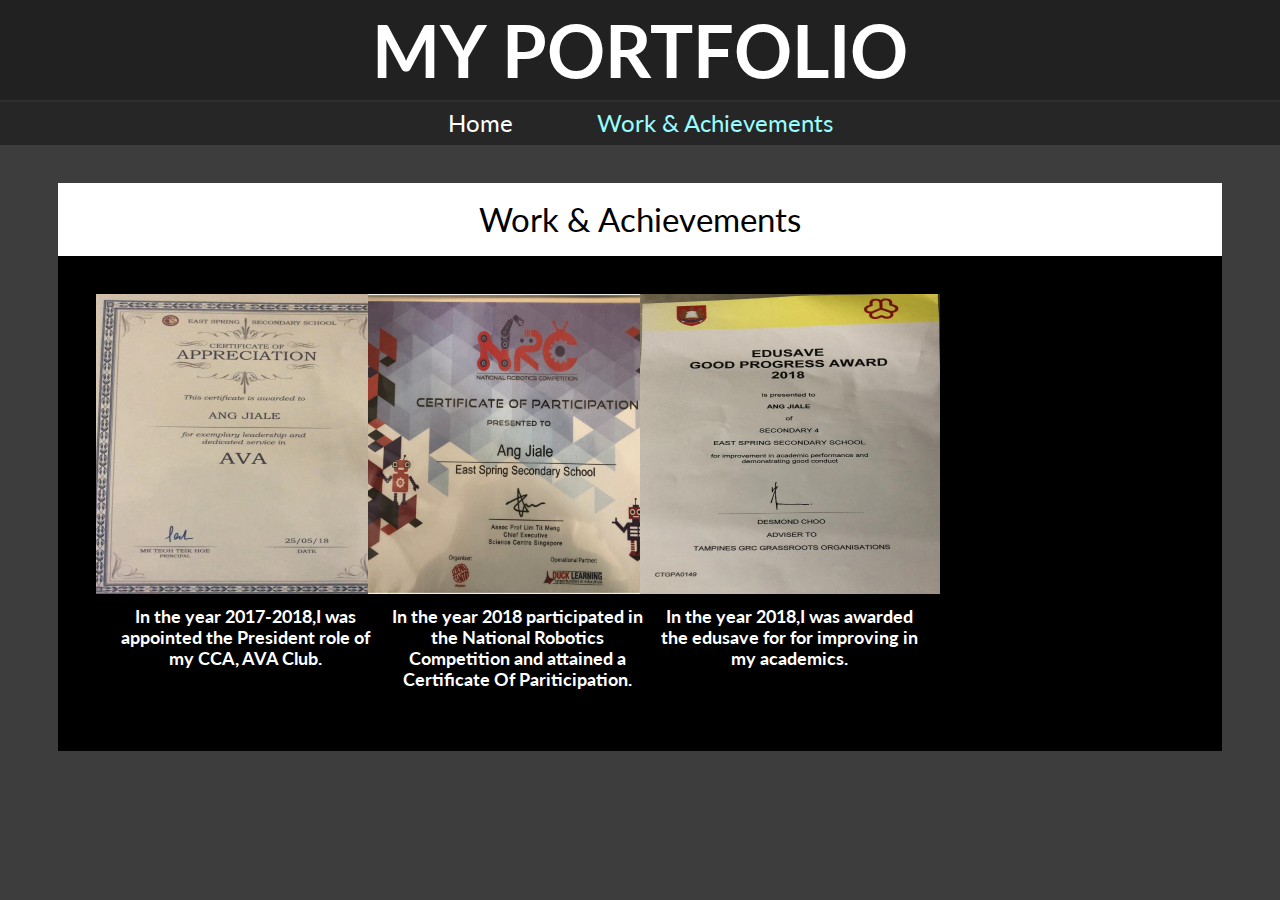
<file: Workachievement.html>
<html>
    <head>
        <title>Work and Achievements</title>
        <link rel="stylesheet" type="text/css" href="css/global.css">
    </head>
    <body class="backgroundcolor">
            <!-- Navbar -->
            <nav id="navbar clearfix">
                <div class="header">
                    <h1 class="vertical-align">My PortFolio</h1>
                    
                    <!--
                    
                   -->
                </div>
                
            </nav>
            <!-- Navbar Block -->
            <div class="navbar-block"></div>
            <div class="navigation">
                <ul>
                    <li class="btn"><a href="index.html">Home</a></li>
                    <li class="btn active"><a href="Workachievement.html">Work & Achievements</a></li>
                </ul>
            </div>
            <div class="container">
                <div class="wna">
                    <p class="wna-text">Work & Achievements</p>
                </div>
                <div class="wna-box">
                    <div class="row">
                         <div class="col-4 gallery-box">
                                    <div class="gallery">
                                          <img src="avapresident2.png">
                                            <div class="desc">In the year 2017-2018,I was 
                                            appointed the President role of my CCA, AVA Club. 
										</div>
                                    </div>
                                </div>
                         <div class="col-4 gallery-box">
                                  <div class="gallery">
                                      <img src="nrc2.png">
									  <div class="desc">In the year 2018 participated in the National Robotics Competition and attained a Certificate Of Pariticipation. </div>   
                                 </div>
                            </div>
						<div class="col-4 gallery-box">
                                    <div class="gallery">
                                          <img src="edusave2.png">
                                            <div class="desc">In the year 2018,I was 
                                            awarded the edusave for for improving in my academics. 
										</div>
                                    </div>
                        </div>
                                    </div>
                                        </div>
    </body>
   
</html>
</file>
<file: css/global.css>
/* Google Font CDN */
@import url('https://fonts.googleapis.com/css?family=Lato:300,400,700&display=swap');

/* http://meyerweb.com/eric/tools/css/reset/ 
   v2.0 | 20110126
   License: none (public domain)
*/



html, body, div, span, applet, object, iframe,
h1, h2, h3, h4, h5, h6, p, blockquote, pre,
a, abbr, acronym, address, big, cite, code,
del, dfn, em, img, ins, kbd, q, s, samp,
small, strike, strong, sub, sup, tt, var,
b, u, i, center,
dl, dt, dd, ol, ul, li,
fieldset, form, label, legend,
table, caption, tbody, tfoot, thead, tr, th, td,
article, aside, canvas, details, embed, 
figure, figcaption, footer, header, hgroup, 
menu, nav, output, ruby, section, summary,
time, mark, audio, video {
	margin: 0;
	padding: 0;
	border: 0;
	font-size: 100%;
	font: inherit;
	vertical-align: baseline;
}
/* HTML5 display-role reset for older browsers */
article, aside, details, figcaption, figure, 
footer, header, hgroup, menu, nav, section {
	display: block;
}
body {
	line-height: 1;
}
ol, ul {
	list-style: none;
}
blockquote, q {
	quotes: none;
}
blockquote:before, blockquote:after,
q:before, q:after {
	content: '';
	content: none;
}
table {
	border-collapse: collapse;
	border-spacing: 0;
}

*, *::before, *::after {
    box-sizing: border-box;
}

/* Global */

html, body {
    width: 100%;
    height: 100%;
    font-family: "Lato", Arial, Helvetica, sans-serif;
    font-size: 14px;
    line-height: 1.5em;
}

img {
    height: auto;
    max-width: 100%;
    vertical-align: bottom;
}

.clearfix, .clearfix::after {
    content: "";
    display: table;
    clear: both;
}

/* Navbar */

#navbar, .navbar-block {   
    height: 100px;
    
}

#navbar {
    width: 20%;
    position: fixed;
}

.logo, .header {
    position: relative;
    float: left;
}

.logo {
    width: 100px;
    position:fixed;
    z-index: 1;
}

.header {
    background-color: #212121;
    width: calc(100% - 0px);
    padding: 0 20px;
    text-align: center;
    font-weight:bold;
    text-transform:uppercase;
    
    
    
}
/*
.navigation > ul {
    width: 100%;
    position: absolute;
    top: 50%;
    -webkit-transform: translateY(-50%);
    -moz-transform: translateY(-50%);
    -o-transform: translateY(-50%);
    transform: translateY(-50%);
}
*/
.navigation{
    background-color: #262626;
    border-top: 2px solid #2e2e2e;
    border-bottom: 2px solid #262626;
    text-align: center
}
.navigation > ul > li {
    display: inline-block;
    margin: 10px 40px;
    font-size: 24px;
}
.btn a{
    text-decoration: none;
    color: #ffffff;
}

.btn {
    cursor: pointer;
  }
  
.btn a:hover {
    color: #2081c7;
  }

.active a{
    color: #99fdff;
}
/* Container */

.container {
    width: 100%;
    margin-top: 3%;
    color: #ffffff;
    height: 54%;
}

.dropshadow { box-shadow: #0000;
    
}

/* Flex box */

.row {
    display: flex;
    flex-wrap: wrap;
}

.col-1, .col-2, .col-3, .col-4,
.col-5, .col-6, .col-7, .col-8, 
.col-9, .col-10, .col-11, .col-12 {
    position: relative;
    padding: 10px;
}

.col-1 {
    flex: 0 0 calc(8.33333%);


}
    

.col-2 {
    flex: 0 0 calc(16.6666666%);
}

.col-3 {
    flex: 0 0 calc(25%);
}

.col-4 {
    flex: 0 0 calc(33.33333333%);
}

.col-5 {
    flex: 0 0 calc(41.66666666%);
}

.col-6 {
    flex: 0 0 calc(50%);
}

.col-7 {
    flex: 0 0 calc(58.33333333%);
}

.col-8 {
    flex: 0 0 calc(66.66666666%);
}

.col-9 {
    flex: 0 0 calc(75%);
}

.col-10 {
    flex: 0 0 calc(83.33333333%);
}

.col-11 {
    flex: 0 0 calc(91.66666666%);
}

.col-12 {
    flex: 0 0 calc(100%);
}


.imgbg {
    background-image: url("Awallapaper.jpg");
    height: 0%

    
}
.navigationbox {
    width: 100%;
    background-color: aqua

}

h1{
    font-size: 72px
}
.vertical-align{
    line-height: 100px;
    color:#ffffff;
}


.imgfix{
    position:fixed;
    top: 20%
}
.wna{
    background-color: #ffffff;
    margin: 0 auto;
    text-align: center;
    padding: 2%;
    width: 91%;    
}

h2{
    font-size: 30px;
    text-align: right;
    margin-right: 75px

}
.profilepic{
    width:200px;
    height:100px;
    position:fixed;
    
}

.name{
    background-color: #000000;
    margin: 0 auto;
    text-align: center;
    height:50%;
    padding: 2%;
    margin-bottom: 3%;
}

.hobby{
    background-color: #000000;
    margin: 0 auto;
    text-align: center;
    padding: 2%;
    margin-bottom: 3%;
}

.name-text{
    background-color: #ffffff;
    margin: 0 auto;
    text-align: center;
    height:50%;
    padding: 2%;
}

.hobby-text{
    background-color: #ffffff;
    margin: 0 auto;
    text-align: center;
    padding: 2%;
   
}

.card-text {
    font-size: 33px;
    font-weight:bold;
    text-transform:uppercase;
    color: #000000;
}
.face {
    width:65%;
    height:65%;
    margin: 0 auto;
}

hr {
margin: 3% 0;
}
.desc{
    margin:4%;
    font-weight: bold;
    font-size: 18px
}
.it-pic{
    width: 120px;
    height: 50px;
    margin: 0 left;
    

}
.skills-box{
        background-color: #000000;
        margin: 0 auto;
        margin-bottom: 3%;
        text-align: center;
        padding: 3%;
        width: 91%;
        font-size: 30px;
}

.skills-box p{
    padding: 0.67%;
}

.hobby-list p{
    padding: 1%;
    margin-left: 7%;
    font-weight:bold;
    font-size: 20px;
}

.basketballpic{
    margin: 0 left;
    width: 120px;
    margin-top: 10%;
    height: 50px;
}
.foodpic{
    margin: 0 left;
    width: 120px;
    margin-top: 10%;
    height: 50px;
}
.wna-box{	
	background-color: #000000;
        margin: 0 auto;
        margin-bottom: 3%;
        text-align: center;
        padding: 3%;
        width: 91%;
        font-size: 30px;

}
.skills-text{
    background-color: #ffffff;
    margin: 0 auto;
    text-align: center;
    width: 91%;
    padding: 1%;
}

.backgroundcolor{
    background-color: #3d3d3d;
}
.wna-text{
    font-size: 33px;
    text-align: center;
    color: #000000;
}
.gallery{
    width: 300px;
	margin: 0 auto;
}

.gallery-box{
    padding: 0 0.8% 1% 0;
	float:left;
    flex:25%;
	max-width: 25%;
}

.test{
    color: red;
}
</file>
